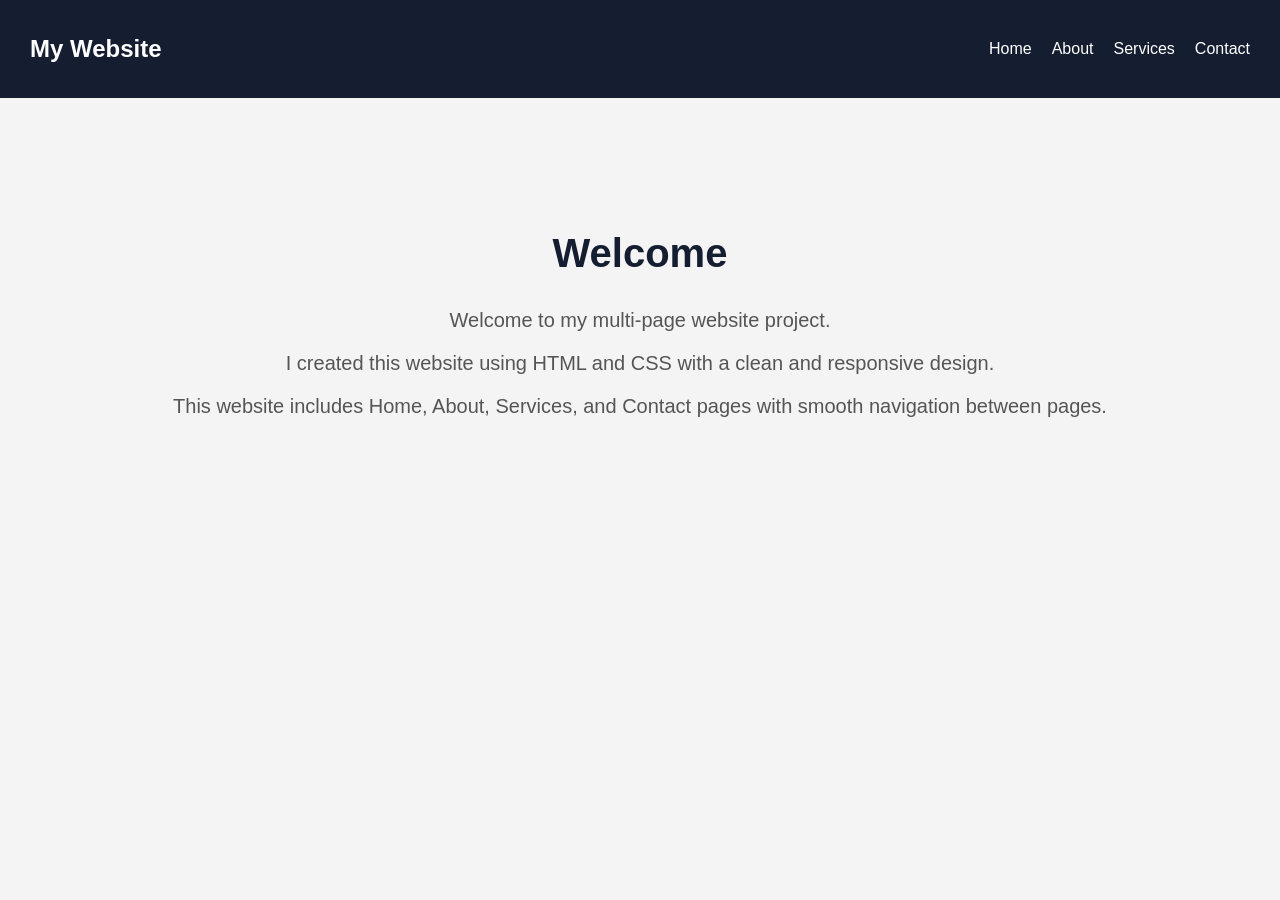
<file: index.html>
<!DOCTYPE html>
<html>
<head>
    <title>Home</title>
    <link rel="stylesheet" href="style.css">
</head>

<body>

    <nav>
        <h1>My Website</h1>

        <ul>
            <li><a href="index.html">Home</a></li>
            <li><a href="about.html">About</a></li>
            <li><a href="services.html">Services</a></li>
            <li><a href="contact.html">Contact</a></li>
        </ul>
    </nav>

    <section class="content">
        <h2>Welcome</h2>
         <p>
            Welcome to my multi-page website project.
        </p>

        <p>
            I created this website using HTML and CSS
            with a clean and responsive design.
        </p>

        <p>
            This website includes Home, About,
            Services, and Contact pages with
            smooth navigation between pages.
        </p>

    </section>

</body>
</html>
</file>
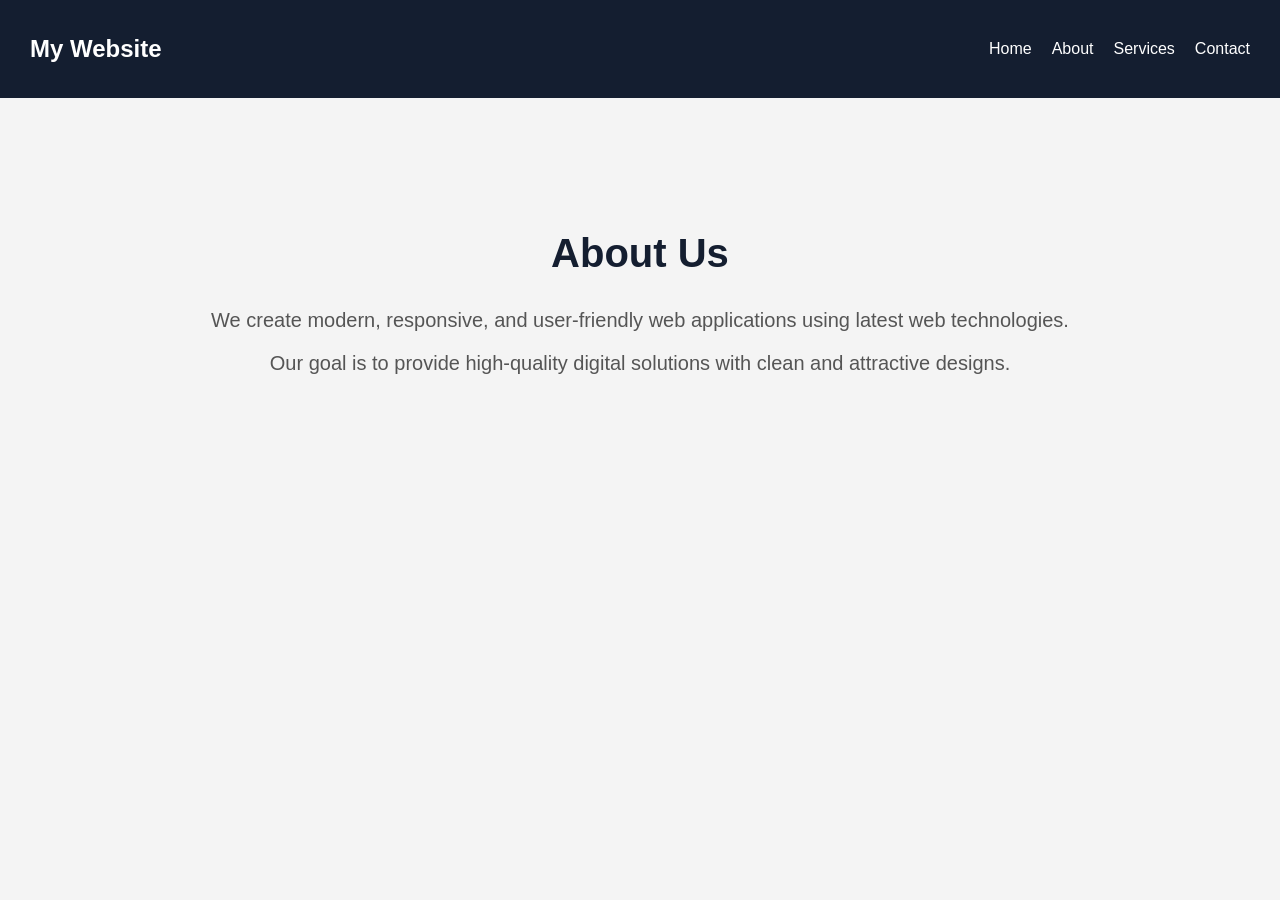
<file: about.html>
<!DOCTYPE html>
<html>
<head>
    <title>About</title>
    <link rel="stylesheet" href="style.css">
</head>

<body>

    <nav>
        <h1>My Website</h1>

        <ul>
            <li><a href="index.html">Home</a></li>
            <li><a href="about.html">About</a></li>
            <li><a href="services.html">Services</a></li>
            <li><a href="contact.html">Contact</a></li>
        </ul>
    </nav>

    <section class="content">
         <h2>About Us</h2>
        <p>
            We create modern, responsive, and user-friendly
            web applications using latest web technologies.
        </p>

        <p>
            Our goal is to provide high-quality digital
            solutions with clean and attractive designs.
        </p>

    </section>

</body>
</html>
</file>
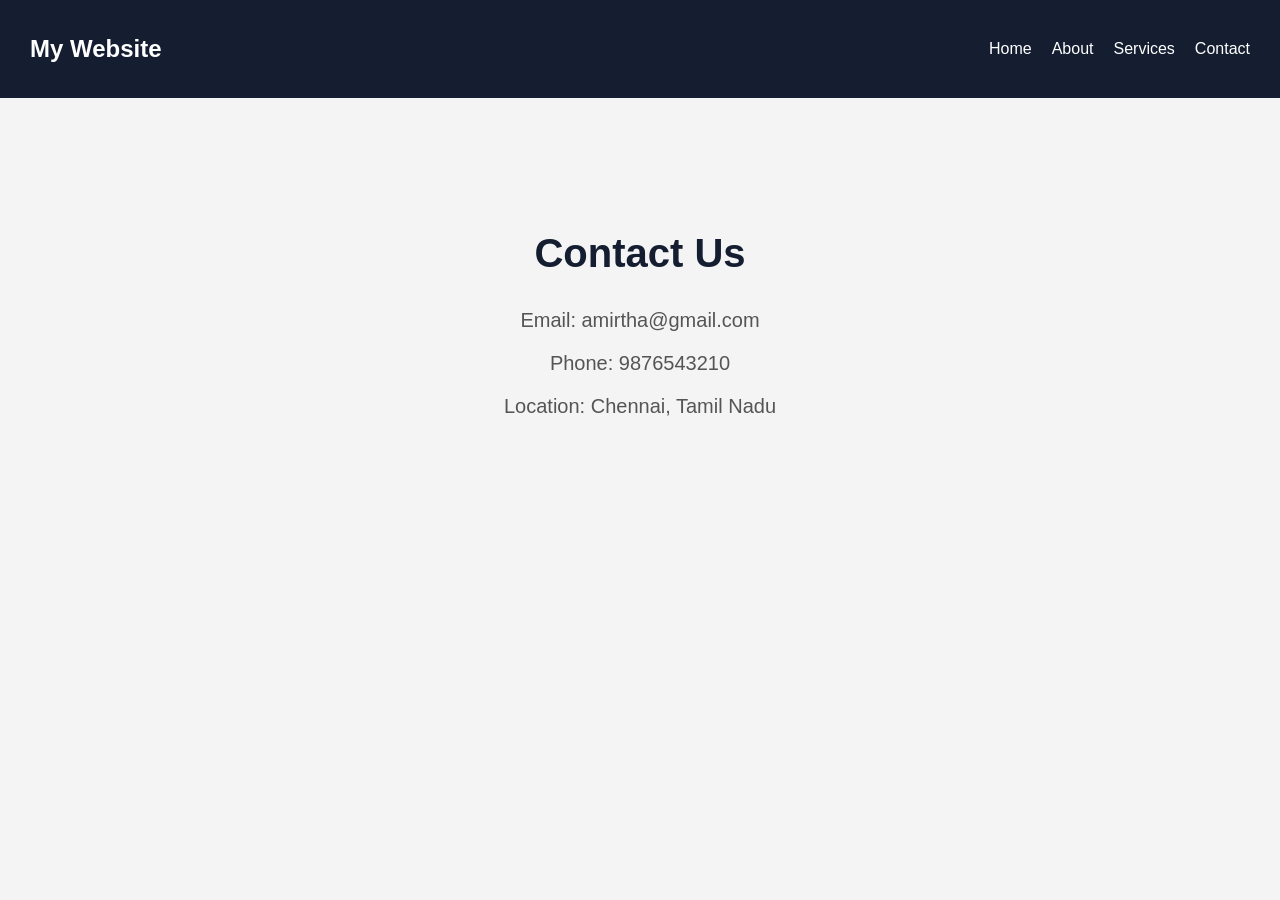
<file: contact.html>
<!DOCTYPE html>
<html>
<head>
    <title>Contact</title>
    <link rel="stylesheet" href="style.css">
</head>

<body>

    <nav>
        <h1>My Website</h1>

        <ul>
            <li><a href="index.html">Home</a></li>
            <li><a href="about.html">About</a></li>
            <li><a href="services.html">Services</a></li>
            <li><a href="contact.html">Contact</a></li>
        </ul>
    </nav>

    <section class="content">
        <h2>Contact Us</h2>
        <p>
        <p>Email: amirtha@gmail.com</p>
        <p>Phone: 9876543210</p>
        <p>Location: Chennai, Tamil Nadu</p>
        </p>
    </section>

</body>
</html>
</file>
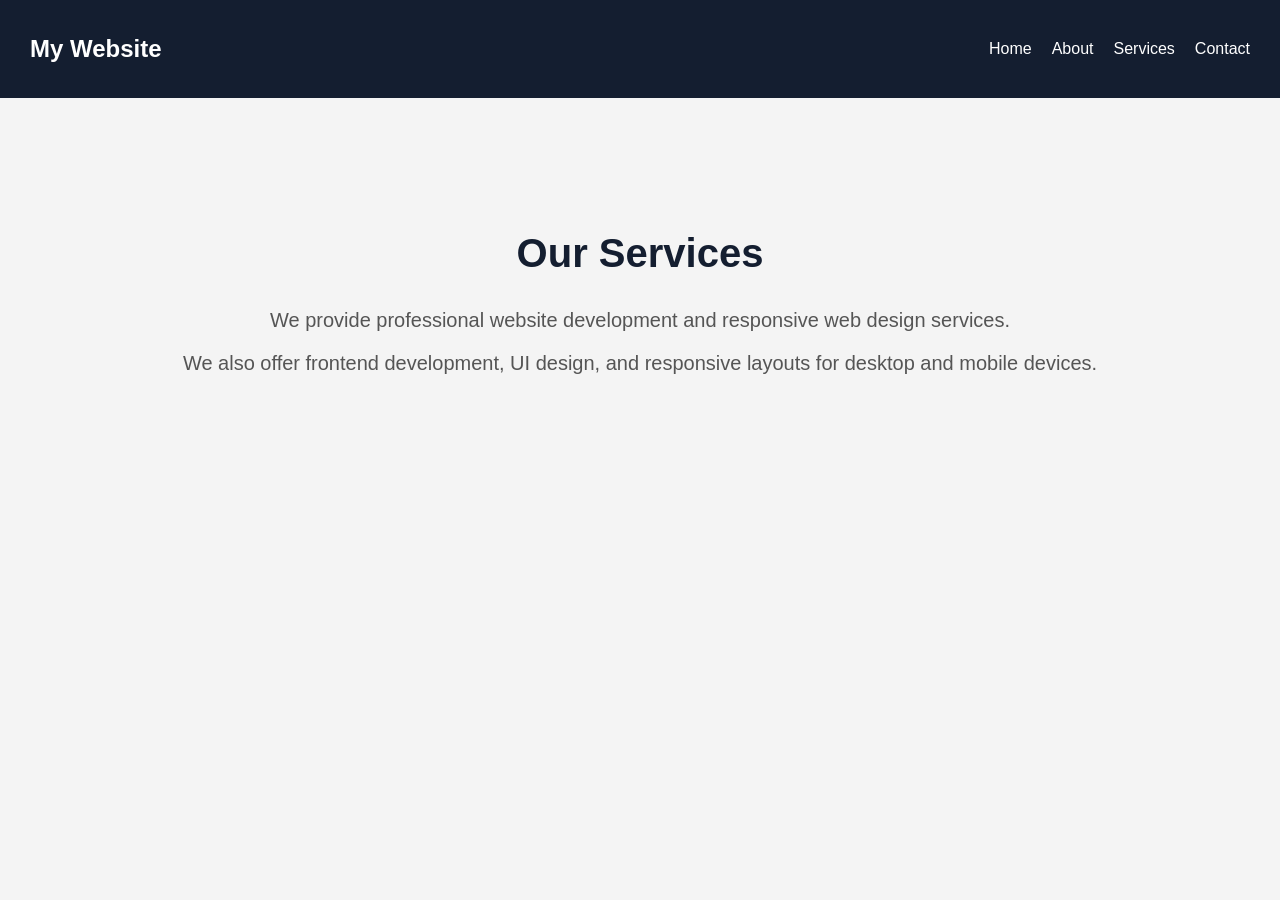
<file: services.html>
<!DOCTYPE html>
<html>
<head>
    <title>Services</title>
    <link rel="stylesheet" href="style.css">
</head>

<body>

    <nav>
        <h1>My Website</h1>

        <ul>
            <li><a href="index.html">Home</a></li>
            <li><a href="about.html">About</a></li>
            <li><a href="services.html">Services</a></li>
            <li><a href="contact.html">Contact</a></li>
        </ul>
    </nav>

    <section class="content">
        <h2>Our Services</h2>
        <p>
            We provide professional website development
            and responsive web design services.
        </p>

         <p>
            We also offer frontend development,
            UI design, and responsive layouts
            for desktop and mobile devices.
        </p>
    </section>

</body>
</html>
</file>
<file: style.css>
body{
    margin:0;
    font-family:Arial, sans-serif;
    background:#f4f4f4;
}

nav{
    background:#141e30;
    color:white;
    display:flex;
    justify-content:space-between;
    align-items:center;
    padding:15px 30px;
}

nav ul{
    list-style:none;
    display:flex;
    gap:20px;
}

nav ul li a{
    color:white;
    text-decoration:none;
}

.content{
    text-align:center;
    padding:100px 20px;
}

.content h2{
    color:#141e30;
    font-size:40px;
}

.content p{
    font-size:20px;
    color:#555;
}

@media(max-width:768px){

    nav{
        flex-direction:column;
        text-align:center;
    }

    nav ul{
        flex-direction:column;
        padding:0;
    }
}
</file>
